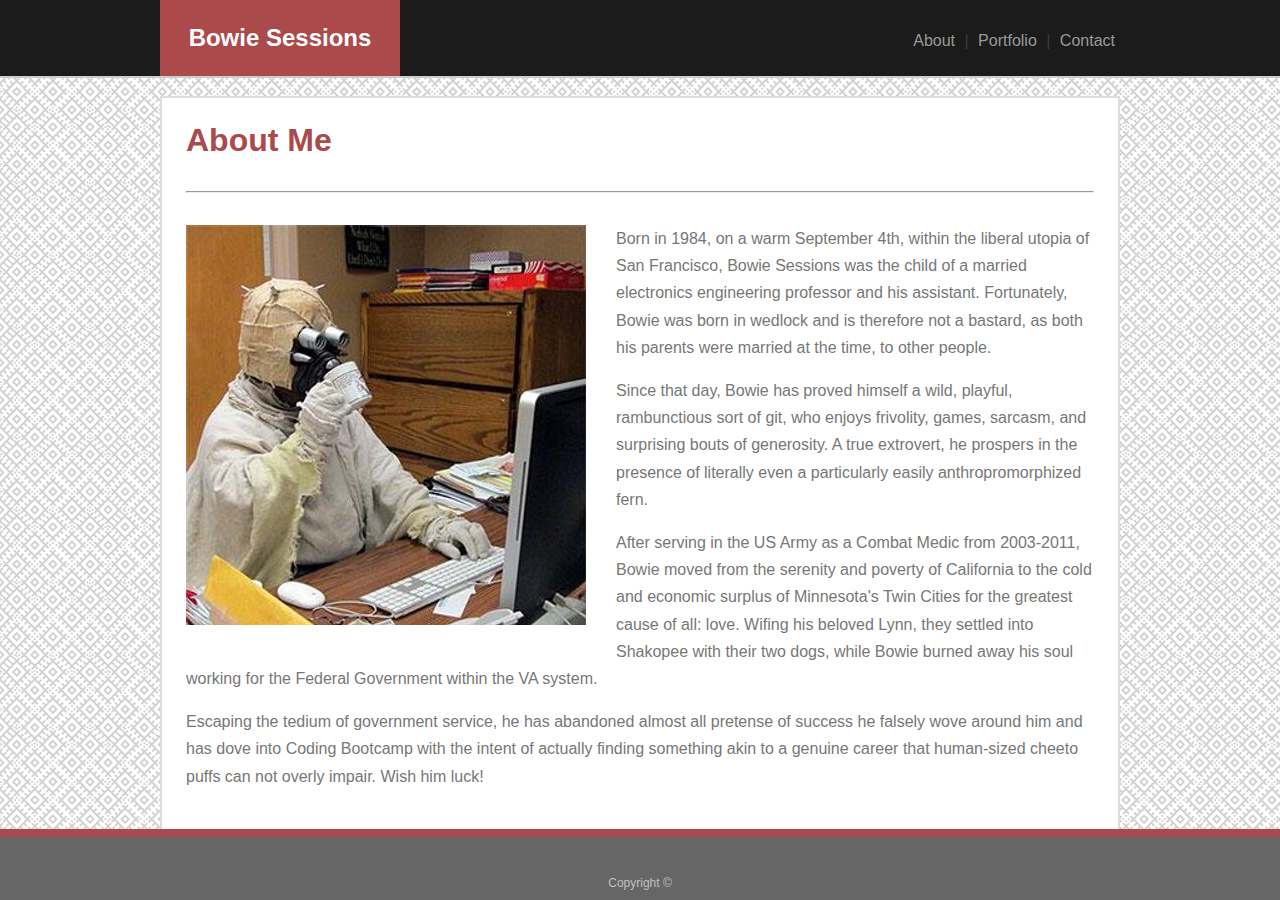
<file: index.html>
<!DOCTYPE html>
<html>
  <head>
    <meta charset="utf-8" />
    <meta http-equiv="X-UA-Compatible" content="IE=edge" />
    <title>Bowie Sessions' Portfolio</title>
    <meta name="viewport" content="width=device-width, initial-scale=1" />
    <link
      rel="stylesheet"
      type="text/css"
      media="screen"
      href="assets/css/style.css"
    />
  </head>
  <body>
    <header>
      <div class="content">
        <h2 class="greenbox">Bowie Sessions</h2>
        <nav>
          <a href="index.html">About</a> |
          <a href="portfolio.html">Portfolio</a> |
          <a href="contact.html">Contact</a>
        </nav>
      </div>
      <div class="clearfix"></div>
    </header>
    <section class="content">
      <main>
        <h1>About Me</h1>
        <hr />
        <div id="bio">
          <img class="about-img"
            src="assets/images/basicportfolio.jpeg"
            alt="Bowie's Portfolio"
          />
        </div>
        <p>Born in 1984, on a warm September 4th, within the liberal utopia of San Francisco, Bowie Sessions was the child of a married electronics engineering professor and his assistant. Fortunately, Bowie was born in wedlock and is therefore not a bastard, as both his parents were married at the time, to other people.</p>
        <p>Since that day, Bowie has proved himself a wild, playful, rambunctious sort of git, who enjoys frivolity, games, sarcasm, and surprising bouts of generosity. A true extrovert, he prospers in the presence of literally even a particularly easily anthropromorphized fern.</p>
        <p>After serving in the US Army as a Combat Medic from 2003-2011, Bowie moved from the serenity and poverty of California to the cold and economic surplus of Minnesota's Twin Cities for the greatest cause of all: love. Wifing his beloved Lynn, they settled into Shakopee with their two dogs, while Bowie burned away his soul working for the Federal Government within the VA system.</p>
        <p>Escaping the tedium of government service, he has abandoned almost all pretense of success he falsely wove around him and has dove into Coding Bootcamp with the intent of actually finding something akin to a genuine career that human-sized cheeto puffs can not overly impair. Wish him luck!</p>
        <div class="clearfix"></div>
    </main>
    </section>
    <footer><p>Copyright &copy;</p></footer>
  </body>
</html>
</file>
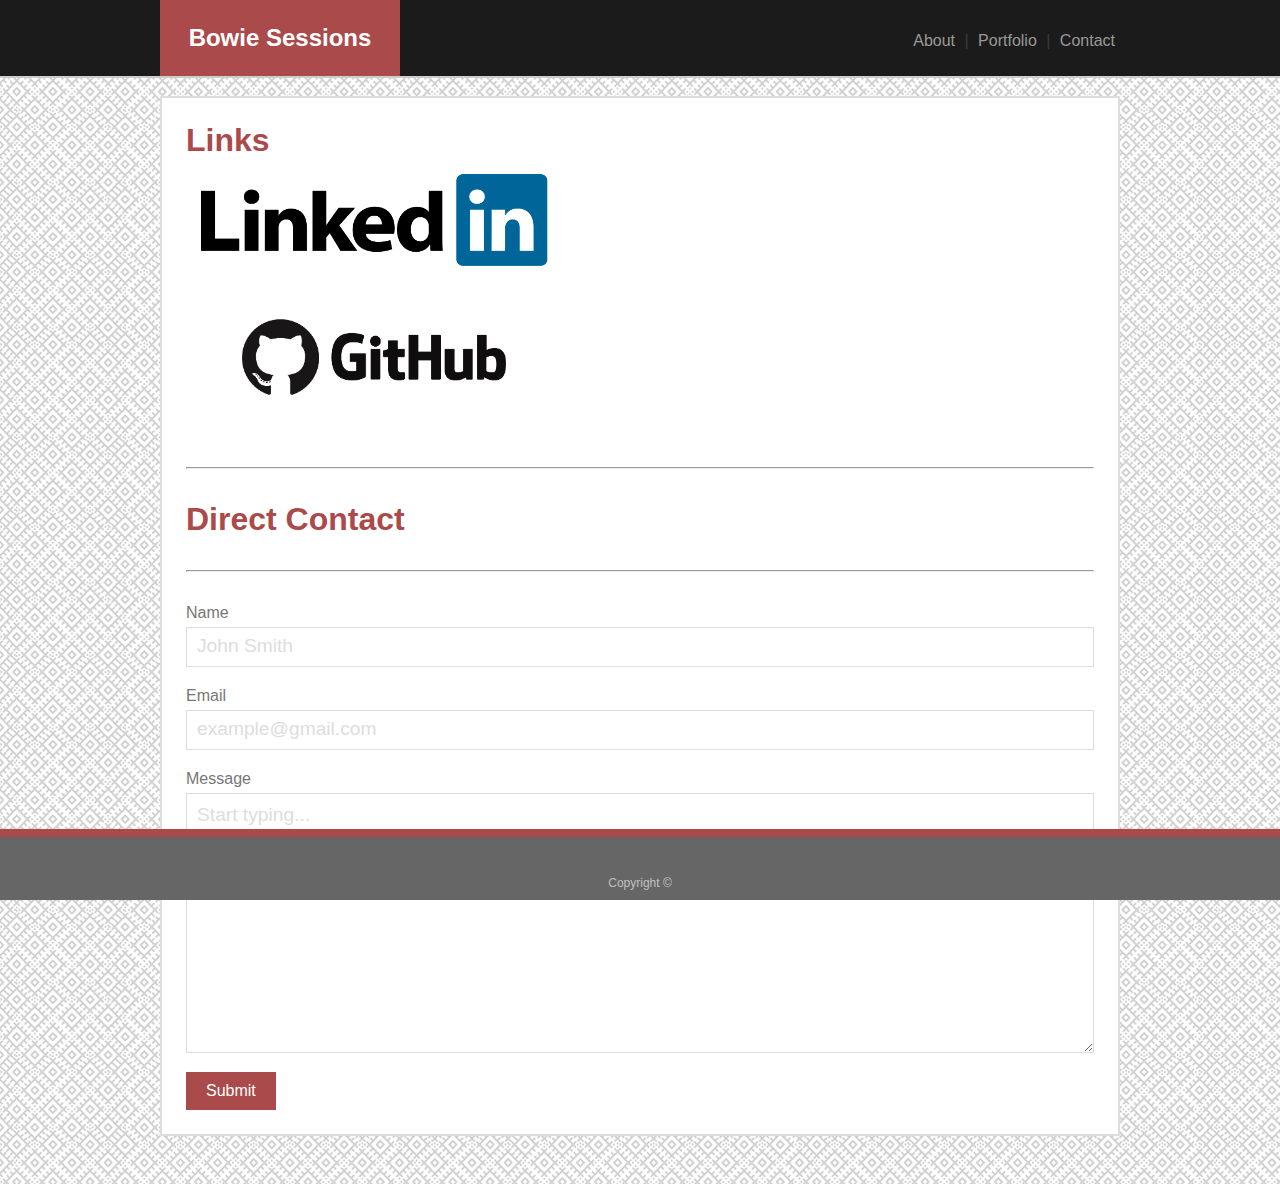
<file: contact.html>
<!DOCTYPE html>
<html>
  <head>
    <meta charset="utf-8" />
    <meta http-equiv="X-UA-Compatible" content="IE=edge" />
    <title>Bowie Sessions' Portfolio</title>
    <meta name="viewport" content="width=device-width, initial-scale=1" />
    <link
      rel="stylesheet"
      type="text/css"
      media="screen"
      href="assets/css/style.css"
    />
  </head>
  <body>
    <header>
      <div class="content">
        <h2 class="greenbox">Bowie Sessions</h2>
        <nav>
          <a href="index.html">About</a> |
          <a href="portfolio.html">Portfolio</a> |
          <a href="contact.html">Contact</a>
        </nav>
      </div>
      <div class="clearfix"></div>
    </header>
    <section class="content">
      <main>
        <h1>Links</h1>
        <a href="https://www.linkedin.com/in/bsessio/"><img class="contactLink" src="assets/images/linkedin.png" width="350vw" style="display: block"></a>
        <a href="https://github.com/bsessio/"><img class="contactLink" src="assets/images/github.png" width="350vw" style="display: block"></a>
        <hr />
        <h1>Direct Contact</h1>
        <hr />
        <form
          action="mailto:eviltoon@yahoo.com"
          method="post"
          enctype="text/plain"
        >
          <div>
            <label for="name">Name</label> <input id="name" type="text" name="name" placeholder="John Smith"/>
          </div>
          <div>
            <label for="email">Email</label><input id="email" type="text" name="mail" placeholder="example@gmail.com"/>
          </div>
          <div>
            <label for="message">Message</label> <textarea id="message" placeholder="Start typing..."></textarea></label>
          </div>
          <button class="submit" type="submit">Submit</button>
        </form>
      </main>
    </section>
    <footer><p>Copyright &copy;</p></footer>
  </body>
</html>
</file>
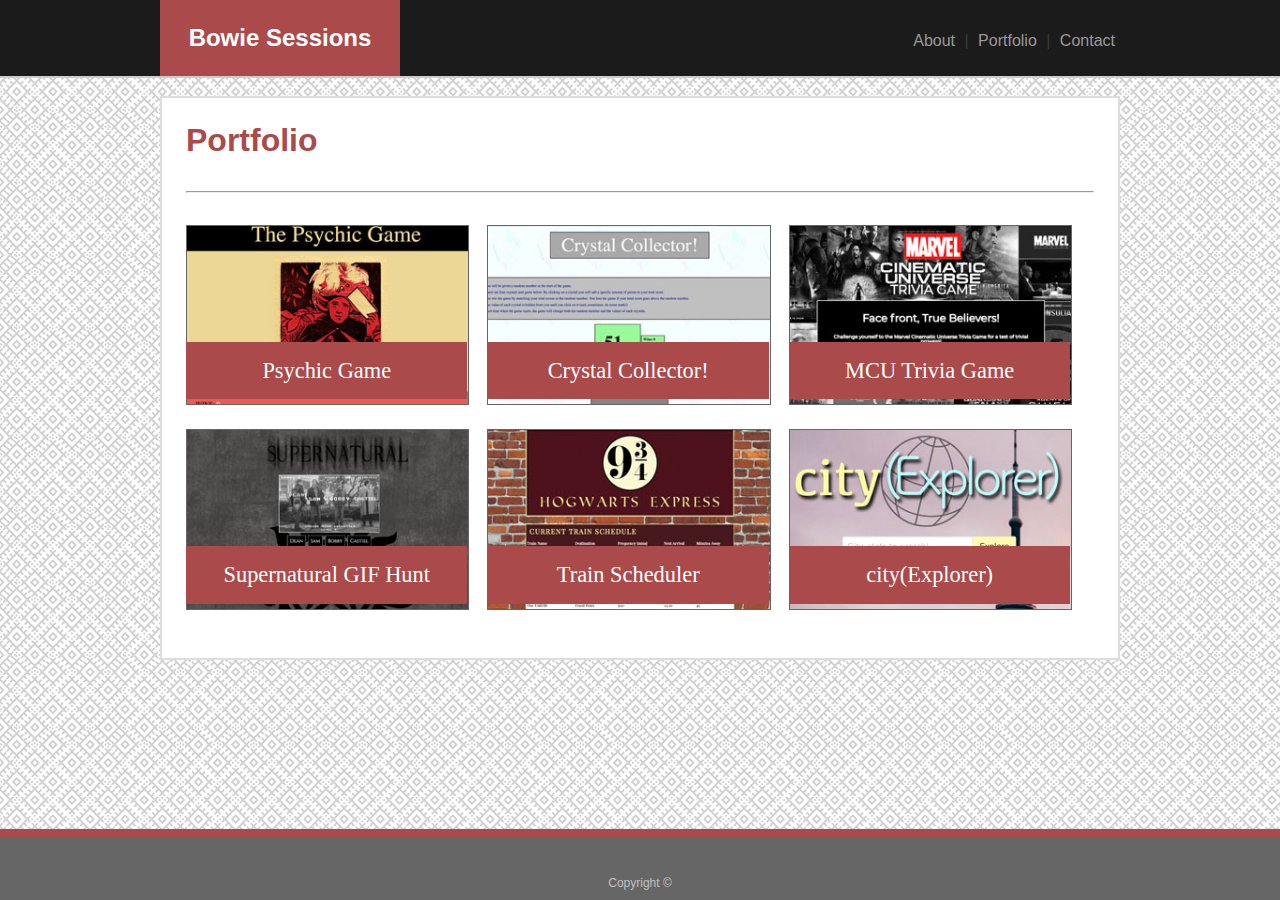
<file: portfolio.html>
<!DOCTYPE html>
<html>
  <head>
    <meta charset="utf-8" />
    <meta http-equiv="X-UA-Compatible" content="IE=edge" />
    <title>Bowie Sessions' Portfolio</title>
    <meta name="viewport" content="width=device-width, initial-scale=1" />
    <link
      rel="stylesheet"
      type="text/css"
      media="screen"
      href="assets/css/style.css"
    />
  </head>
  <body>
    <header>
      <div class="content">
        <h2 class="greenbox">Bowie Sessions</h2>
        <nav>
          <a href="index.html">About</a> |
          <a href="portfolio.html">Portfolio</a> |
          <a href="contact.html">Contact</a>
        </nav>
      </div>
      <div class="clearfix"></div>
    </header>
    <section class="content">
      <main>
        <h1>Portfolio</h1>
        <hr />
        <div class="image-box">
          <div class="portfolio">
            <a href="https://bsessio.github.io/psychic-game/"><div class="caption">Psychic Game</div>
            <img class="portImages" src="assets/images/psychicgame.jpg" /></a>
          </div>
          <div class="portfolio">
            <a href="https://bsessio.github.io/unit-4-game/"><div class="caption">Crystal Collector!</div>
            <img class="portImages" src="assets/images/crystalcollector.jpg" /></a>
          </div>
          <div class="portfolio">
            <a href="https://bsessio.github.io/TriviaGame/"><div class="caption">MCU Trivia Game</div>
            <img class="portImages" src="assets/images/triviagame.jpg" /></a>
          </div>
          <div class="portfolio">
            <a href="https://bsessio.github.io/Giphy/"><div class="caption">Supernatural GIF Hunt</div>
            <img class="portImages" src="assets/images/giphy.jpg" /></a>
          </div>
          <div class="portfolio">
            <a href="https://bsessio.github.io/Train-Scheduler/"><div class="caption">Train Scheduler</div>
            <img class="portImages" src="assets/images/trainscheduler.jpg" /></a>
          </div>
          <div class="portfolio">
            <a href="https://cityexplorerapp.herokuapp.com/index.html"><div class="caption">city(Explorer)</div>
            <img class="portImages" src="assets/images/cityexplorer.jpg" /></a>
          </div>
        </div>
        <div class="clearfix"></div>
      </main>
    </section>
    <footer><p>Copyright &copy;</p></footer>
  </body>
</html>
</file>
<file: assets/css/style.css>
html,
body {
  margin: 0;
  padding: 0;
}

body {
  color: #777;
  font-family: Georgia, Times, "Times New Roman", serif;
  background-image: url(../images/circuit.png);
}

.clearfix {
  clear: both;
}

h1,
h2,
h3,
h4,
h5 {
  font-family: Arial, "Helvetica neue", Helvetica, sans-serif;
  color: #aa4a4a;
  padding: 0;
  margin: 0;
}
.greenbox {
  /* position: relative; */
  float: left;
  margin: 0;
  text-align: center;
  width: 8em;
  padding: 1em;
  background-color: #aa4a4a;
  color: #fff;
  /* left: 352px; */
}

header {
  position: fixed;
  width: 100%;
  top: 0;
  background-color: #1b1b1b;
  border-bottom: 2px solid #cccccc;
  z-index: 1;
}

nav {
  text-align: right;
  padding-top: 2em;
  color: #3b3b3b;
  font-family: Arial, "Helvetica neue", Helvetica, sans-serif;
}

nav a {
  text-decoration: none;
  color: #999;
  padding: 0 5px;
}

main {
  clear: both;
  background-color: #fff;
  margin: 7em 0 7em 0;
  padding: 1.5em;
  border: 2px solid #ddd;
}

.portfolio {
  display: block;
  float: left;
  position: relative;
  width: 31%;
  margin: 0 20px 20px 0;
}

.hide {
  display: none;
}

.portfolio img {
  width: 100%;
  border: 1px solid #666;
}

footer {
  position: fixed;
  bottom: 0;
  width: 100%;
  background-color: #666;
  text-align: center;
  color: silver;
  padding: 1.5em 0 0.4em;
  border-top: 0.5em;
  border-top-style: solid;
  border-color: #aa4a4a;
  clear: both;
  margin: 0;
  z-index: 1;
}

hr {
  margin: 2em 0;
}

.caption {
  position: absolute;
  bottom: 10px;
  right: 0px;
  background-color: #aa4a4a;
  color: #fff;
  width: 100%;
  text-align: center;
  padding: 0.7em 0;
  font-size: 1.4em;
}

p {
    line-height: 1.7em;
    font-size: 1em;
    font-family: Arial, "Helvetica neue", Helvetica, sans-serif;
}

footer p {
    margin-bottom: 0;
    font-size: 12px;
    font-family: Arial, "Helvetica neue", Helvetica, sans-serif;
}

label {
    display: block;
    font-family: Arial, "Helvetica Neue", Helvetica, sans-serif;
}

.submit {
    border: none;
    padding: 10px 20px;
    background-color: #aa4a4a;
    color: #fff;
    margin: 10px 0 0 0;
    font-size: 1em;
}

input, textarea {
    box-sizing: border-box;
    width: 100%;
    margin: 5px 0 20px 0;
    padding: 10px;
    border: 1px solid #ddd;
    color: #777;
    font-size: 1em;
}

textarea {
    height: 20em;
    margin: 5px 0 5px 0;
}

::placeholder {
    font-family: Arial, "Helvetica Neue", Helvetica, sans-serif;
    font-size: 1.2em;
    color: #ddd;
}

.about-img {
    float: left;
    margin: 0 30px 30px 0;
    max-width: 100%;
    height: auto;
}

.portImages:hover {
    color: steelblue;
    padding-left: 10px;
}

nav a:hover {
    color: steelblue;
    padding: 0 5px;
}

button:hover {
    color: #fff;
    background-color:#3b3b3b;
    border: 1px solid #777;
    padding: 9px 19px;
}

.contactLink {
  padding: 1vw;
}
.contactLink:hover {
  background-color:rgb(175, 175, 175);
}

@media (max-width: 640px) {
  header, footer {
    position: relative;
  }

 
  .greenbox {
    position: relative;
    float: none;
    width: auto;
    padding: 1.5em;
    margin: 0;
      }
      
  nav {
    text-align: center;
    font-size: 1em;
    padding: 1em;
  }
      
  header {
    width: 100%;
    padding-left: 0;
    padding-right: 0;
  }

  .content {
    max-width: 100%;
    }
  
  main {
    margin-top: 5%;
    margin-bottom: 5%;
    max-width: 90%;
    margin-right: auto;
    margin-left: auto;
  }

  .about-img {
    display: block;
    margin-left: auto;
    margin-right: auto;
    min-width: 100%;
  }

.portfolio {
  position: relative;
  width: 80%;
  margin: 0 5% 5% 5%;
}

}

@media (min-width: 641px) and (max-width: 959px) {

  header {
    width: 100%;
  }

.content {
  max-width: 90%;
  margin-left: 5%;
  margin-right: 5%;
}

main {
  margin-top: 15%;
  margin-bottom: 15%;
  max-width: 100%;
}

.portfolio {
  position: relative;
  width: 40%;
  margin: 0 5% 5% 5%;
}

}

@media (min-width: 959px) and (max-width: 990px) {

  .content {
    max-width: 80%;
    margin-left: 10%;
    margin-right: 10%;
  }
  
  main {
    margin-top: 15%;
    margin-bottom: 15%;
    max-width: 100%;
  
  }
  
  }

  @media (min-width: 990px) {

    .content {
        max-width: 960px;
        margin-left: auto;
        margin-right: auto;
    }
    
    main {
      margin-top: 10%;
      margin-bottom: 5%;
      max-width: 100%;
    
    }
    
    
    }
</file>
